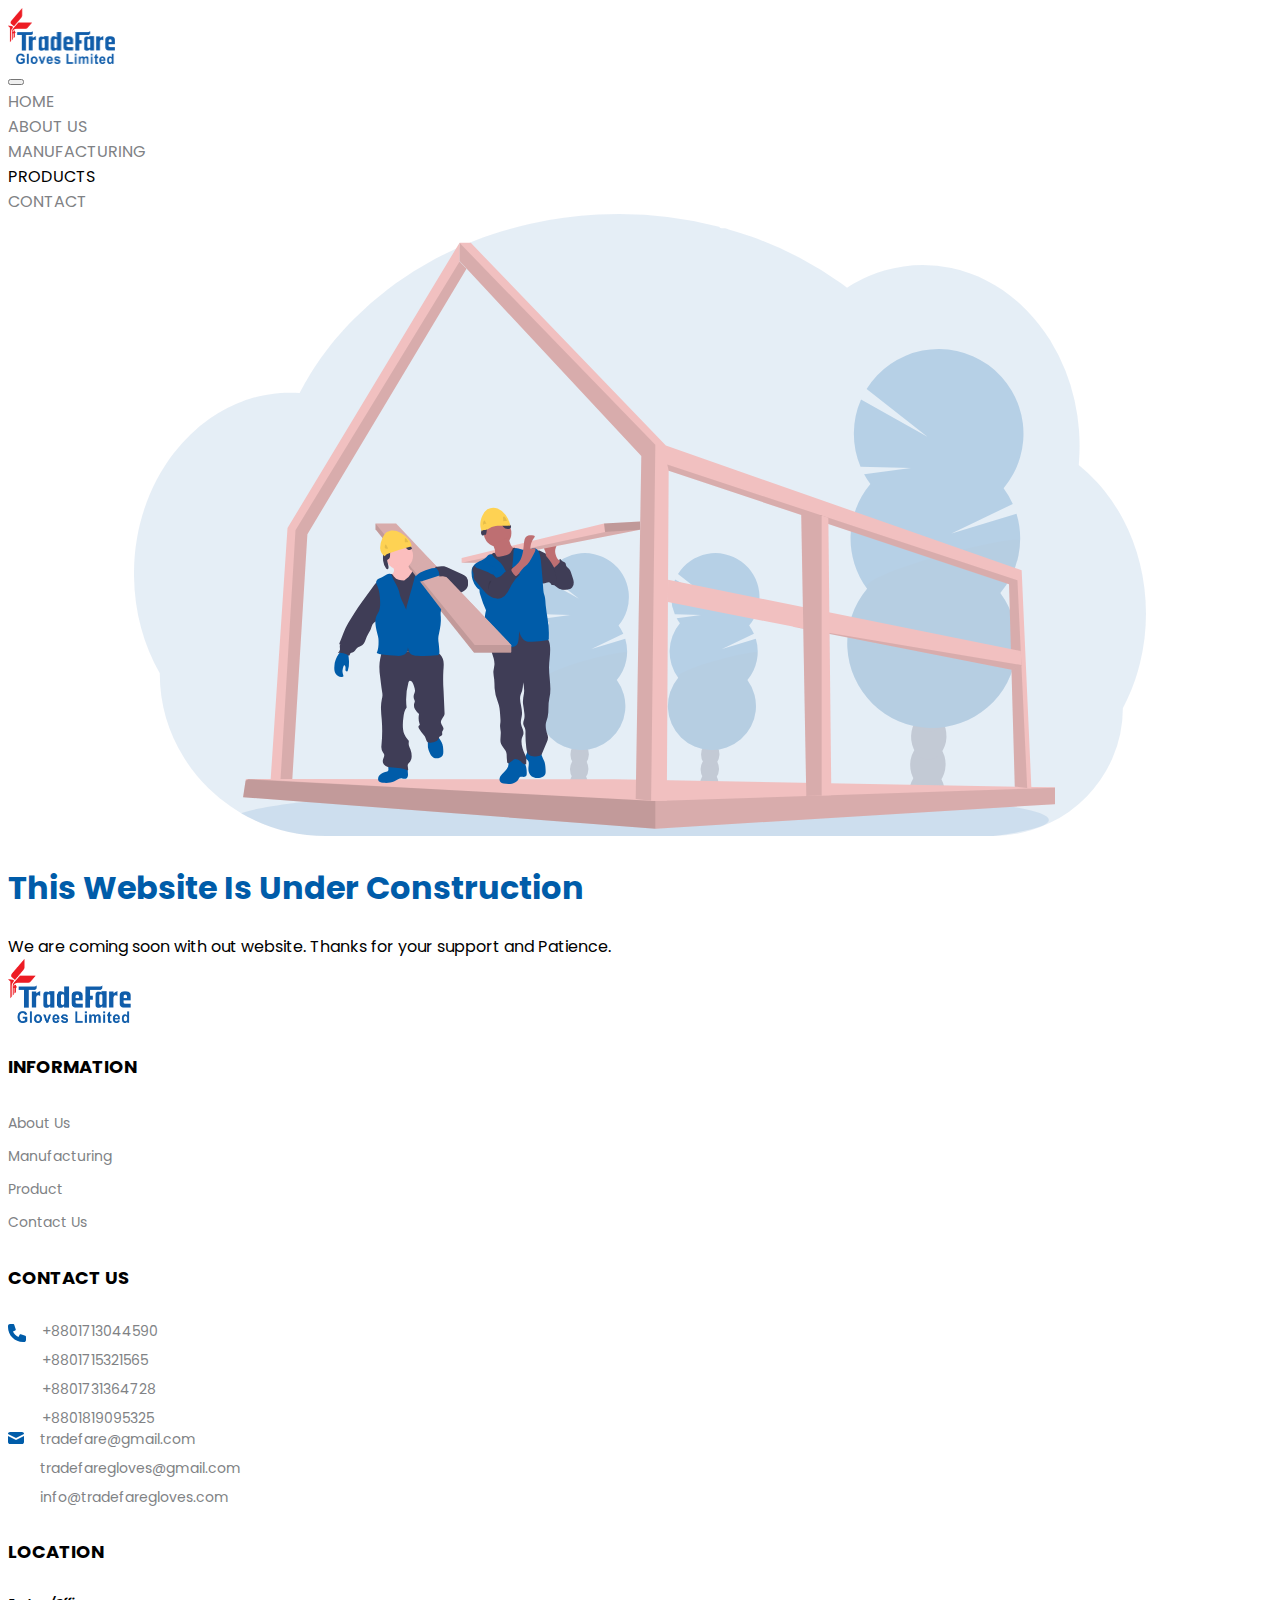
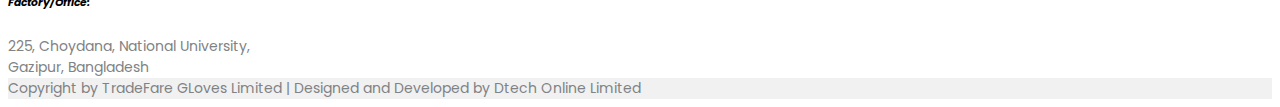
<file: html/under-construction.html>
<!DOCTYPE html>
<html lang="en">
  <head>
    <meta charset="UTF-8" />
    <meta http-equiv="X-UA-Compatible" content="IE=edge" />
    <meta name="viewport" content="width=device-width, initial-scale=1.0" />
    <title>Tread Fare</title>
    <!-- custom style -->
    <link rel="stylesheet" href="/assets/css/style.css" />
    <!-- bootstrap style -->
    <link
      href="https://cdn.jsdelivr.net/npm/bootstrap@5.3.0-alpha1/dist/css/bootstrap.min.css"
      rel="stylesheet"
      integrity="sha384-GLhlTQ8iRABdZLl6O3oVMWSktQOp6b7In1Zl3/Jr59b6EGGoI1aFkw7cmDA6j6gD"
      crossorigin="anonymous"
    />
  </head>
  <body>
    <!-- nav bar -->
    <nav class="navbar navbar-expand-lg sticky-top z-10">
      <div class="container">
        <a class="navbar-brand" href="/html/index.html">
          <div class="logo-size">
            <img src="/assets/img/TradeFareLogo.png" alt="" />
          </div>
        </a>
        <button
          class="navbar-toggler"
          type="button"
          data-bs-toggle="collapse"
          data-bs-target="#navbarSupportedContent"
          aria-controls="navbarSupportedContent"
          aria-expanded="false"
          aria-label="Toggle navigation"
        >
          <span class="navbar-toggler-icon"></span>
        </button>
        <div class="collapse navbar-collapse" id="navbarSupportedContent">
          <ul class="navbar-nav mb-2 mb-lg-0 gap-4 row-gap-0">
            <li class="nav-item">
              <a class="nav-link" aria-current="page" href="/html/index.html"
                >Home</a
              >
            </li>
            <li class="nav-item">
              <a class="nav-link" aria-current="page" href="/html/about-us.html"
                >About us</a
              >
            </li>
            <li class="nav-item">
              <a
                class="nav-link"
                aria-current="page"
                href="/html/manufacturing.html"
                >MANUFACTURING</a
              >
            </li>
            <li class="nav-item">
              <a
                class="nav-link active"
                aria-current="page"
                href="/html/products.html"
                >Products</a
              >
            </li>
            <li class="nav-item">
              <a
                class="nav-link"
                aria-current="page"
                href="/html/contact-us.html"
                >Contact</a
              >
            </li>
          </ul>
        </div>
      </div>
    </nav>

    <!-- under construction -->
    <section class="container my-5">
      <div class="construction__img--container">
        <img src="/assets/img/under-construction.svg" alt="" />
      </div>
      <h1 class="text-center mt-5 construction__title">This website is under construction</h1>
      <p class="text-center">We are coming soon with out website. Thanks for your support and Patience.</p>
    </section>

    <!-- footer -->
    <footer>
      <div class="container py-5">
        <div class="row row-gap-5">
          <div class="col-6 col-lg-3">
            <div class="footer__logo--container">
              <img src="/assets/img/TradeFareLogo.png" alt="" />
            </div>
          </div>
          <div class="col-6 col-lg-3">
            <h5>information</h5>
            <ul class="mt-3">
              <li><a href="">About Us</a></li>
              <li><a href="">Manufacturing</a></li>
              <li><a href="">Product</a></li>
              <li><a href="">Contact Us</a></li>
            </ul>
          </div>
          <div class="col-6 col-lg-3">
            <h5>Contact Us</h5>
            <div class="contact__info mt-3">
              <img src="/assets/img/call.svg" alt="" />
              <ul>
                <li>+8801713044590</li>
                <li>+8801715321565</li>
                <li>+8801731364728</li>
                <li>+8801819095325</li>
              </ul>
            </div>
            <div class="contact__info mt-3">
              <img src="/assets/img/email.svg" alt="" />
              <ul>
                <li>tradefare@gmail.com</li>
                <li>tradefaregloves@gmail.com</li>
                <li>info@tradefaregloves.com</li>
              </ul>
            </div>
          </div>
          <div class="col-6 col-lg-3">
            <h5>Location</h5>
            <div class="location__container mt-3">
              <h6><i>Factory/Office:</i></h6>
              <p>225, Choydana, National University,</p>
              <p>Gazipur, Bangladesh</p>
            </div>
          </div>
        </div>
      </div>
      <div class="footer__bottom py-2">
        <p class="text-center">
          Copyright by TradeFare GLoves Limited | Designed and Developed by
          <a href="www.dtechonline.net"> Dtech Online Limited</a>
        </p>
      </div>
    </footer>

    <!-- bootstrap script -->
    <script
      src="https://cdn.jsdelivr.net/npm/bootstrap@5.3.0-alpha1/dist/js/bootstrap.bundle.min.js"
      integrity="sha384-w76AqPfDkMBDXo30jS1Sgez6pr3x5MlQ1ZAGC+nuZB+EYdgRZgiwxhTBTkF7CXvN"
      crossorigin="anonymous"
    ></script>
    <script src="/assets/js/app.js"></script>
  </body>
</html>
</file>
<file: assets/css/style.css>
@import url("https://fonts.googleapis.com/css2?family=Poppins:wght@300;400;500;600;700;800&display=swap");

body {
  font-family: "Poppins", sans-serif !important;
}
:root {
  --white: "#fff";
}
a {
  color: #000 !important;
  border: none !important;
  text-decoration: none !important;
}
ul {
  list-style-type: none;
  padding: 0 !important;
}
/* custom header code */
.nav-link{
  color: #808285 !important;
}
.active{
  color: #000 !important;
}
.logo-size {
  height: 56px;
  width: auto;
}
.logo-size img {
  height: 100%;
  width: auto;
}
.add-shadow {
  box-shadow: 0px 11px 20px -3px rgba(0, 0, 0, 0.1);
}
/* custom header code */

/* custom bootstrap header code */

.nav-link {
  text-transform: uppercase !important;
}
.navbar-collapse {
  flex-grow: 0 !important;
}
.sticky-top {
  background-color: #fff !important;
}
/* custom bootstrap header code */

/* slider bootstrap header code */

.slider__img--container {
  width: 100%;
  height: 70vh;
  position: relative;
}
.slider__img--container img {
  width: 100%;
  height: 100%;
  object-fit: cover;
  object-position: center;
}
.slide-info {
  background: rgb(0, 92, 169);
  background: linear-gradient(
    90deg,
    rgba(0, 92, 169, 1) 0%,
    rgba(153, 190, 221, 1) 100%
  );
  position: absolute;
  height: 100%;
  width: 100%;
  z-index: 9999;
  top: 0;
  opacity: 75%;
}
.z-10 {
  z-index: 99999999 !important;
}
.button-info {
  position: absolute;
  top: 50%;
  z-index: 999999;
  left: 16%;
  transform: translate(0, -50%);
  width: 30%;
}
.button-info h2 {
  color: #fff;
  font-size: 2.625rem;
}
.slider-btn {
  text-decoration: none;
  background-color: transparent;
  border: 2px solid #fff;
  padding: 12px 34px;
  border-radius: 50px;
  color: #fff;
  margin-top: 24px;
  text-transform: uppercase;
}
.left {
  position: absolute;
  top: 0;
  left: 0;
  z-index: -9;
}
.right {
  position: absolute;
  top: 200px;
  right: 0;
  z-index: -9;
}
.img__big {
  height: 206px;
  width: 206px;
  border-radius: 50%;
  overflow: hidden;
  box-shadow: 0px 4px 4px rgba(0, 0, 0, 0.25);
}
.img__big img {
  height: 100%;
  width: 100%;
  object-position: center;
  object-fit: cover;
}
.gray__strock {
  height: 140px;
  width: 140px;
  background-color: #fff;
  border-radius: 50%;
  border: 2px solid #808285;
  box-shadow: 0px 4px 4px rgba(0, 0, 0, 0.25);
}
.gray__circle {
  height: 96px;
  width: 96px;
  background-color: #808285;
  border-radius: 50%;
  /* box-shadow: 0px 4px 4px rgba(0, 0, 0, 0.25); */
}
.small__img {
  height: 150px;
  width: 150px;
  border-radius: 50%;
  overflow: hidden;
  box-shadow: 0px 4px 4px rgba(0, 0, 0, 0.25);
}
.small__img img {
  height: 100%;
  width: 100%;
  object-position: center;
  object-fit: cover;
}
.carousel-indicators [data-bs-target] {
  width: 13px !important;
  height: 13px !important;
  border-radius: 50% !important;
}
.carousel-dark .carousel-indicators [data-bs-target] {
  background-color: #fff !important;
}
.slider-btn__main {
  text-decoration: none;
  background-color: #005ca9;
  border: none;
  padding: 12px 34px;
  border-radius: 50px;
  color: #fff;
  margin-top: 24px;
  text-transform: uppercase;
}
.section__title {
  font-size: 40px;
  font-weight: 600;
  margin-bottom: 24px;
}
.about__text {
  color: #808285;
  font-size: 16px;
}
.side__img--container {
  position: relative;
}
.gray__strock {
  position: absolute;
  top: 2px;
  left: 220px;
}
.gray__circle {
  position: absolute;
  top: 220px;
  left: 100px;
}
.small__img {
  position: absolute;
  top: 165px;
  left: 210px;
}
/* slider bootstrap header code */

/* why us code */

.why__us {
  /* The image used */
  background-image: linear-gradient(
      90deg,
      rgba(0, 92, 169, 0.7) 0%,
      rgba(0, 28, 51, 0.7) 100%
    ),
    url("/assets/img/slider-1.jpg");

  /* Set a specific height */
  min-height: 470px;

  /* Create the parallax scrolling effect */
  background-attachment: fixed;
  background-position: center;
  background-repeat: no-repeat;
  background-size: cover;
}
@supports (background-attachment: fixed) {
  .why__us {
    background-attachment: fixed;
  }
}
.why__us .section__title {
  color: #fff;
}
.why__us--features {
  display: grid;
  grid-template-columns: repeat(4, 1fr);
  grid-column-gap: 0px;
  grid-row-gap: 0px;
}
.why__img--container {
  height: 80px;
  width: 80px;
  border: 2px solid #fff;
  border-radius: 50%;
  display: flex;
  justify-content: center;
  align-items: center;
}
.flex__container {
  display: flex;
  align-items: center;
  justify-content: center;
  flex-direction: column;
  color: #fff;
}
.flex__container h5 {
  font-size: 1.125rem;
}
.flex__container p {
  font-size: 0.875rem;
}
/* why us code */

/* product card */
.product__card {
  display: flex;
  flex-direction: column;
  align-items: center;
}
.product__img--container {
  width: 186px;
  aspect-ratio: 1/1;
  height: auto;
  border-radius: 50%;
  overflow: hidden;
  box-shadow: 0px -4px 20px -3px rgba(0, 0, 0, 0.1),
    0px 4px 20px -3px rgba(0, 0, 0, 0.1), 4px 0px 20px -3px rgba(0, 0, 0, 0.1),
    -4px 0px 20px -3px rgba(0, 0, 0, 0.1);
}
.product__img--container img {
  height: 100%;
  width: 100%;
}
.product__card--info {
  position: relative;
  border: 1px solid #717171;
  border-radius: 12px;
  display: flex;
  flex-direction: column;
  justify-content: center;
  align-items: center;
}
.product_card--name {
  font-size: 1.125rem;
  font-weight: 600;
  background-color: #fff;
  width: fit-content;
  position: absolute;
  top: -20%;
  width: 70%;
}
/* product card */

/* contact__us */

.contact__us {
  background-image: linear-gradient(
    90deg,
    rgba(0, 92, 169, 1) 0%,
    rgba(0, 28, 51, 1) 100%
  );
}

/* contact__us */
.btn_container {
  display: flex;
  width: 100%;
  justify-content: center;
}
.contact__us h6 {
  font-size: 0.875rem;
  text-transform: uppercase;
}
.contact__us h2 {
  font-size: 1.625rem;
}
.contact__us h2,
.contact__us h6 {
  color: #fff;
}
.footer__logo--container {
  height: 64px;
  width: auto;
}
.footer__logo--container img {
  height: 100%;
  width: auto;
}
.footer__bottom {
  background-color: #f1f1f1;
}
footer h5 {
  font-size: 1.125rem;
  text-transform: uppercase;
}
footer ul {
  display: flex;
  flex-direction: column;
  gap: 8px;
}
footer a {
  font-size: 0.875rem;
  color: #808285 !important;
}
p {
  margin: 0 !important;
  padding: 0 !important;
}
.f-size {
  font-size: 18px !important;
}
.contact__info {
  display: flex;
  gap: 16px;
  align-items: start;
}
.contact__info li,.contact__info p {
  font-size: 0.875rem;
  color: #808285 !important;
}
.contact__info img {
  margin-top: 3px;
}
.location__container p,.footer__bottom p {
  font-size: 0.875rem;
  color: #808285 !important;
}
ul,
li {
  margin: 0 !important;
}
.top__title--about{
  /* The image used */
  background-image: linear-gradient(
      90deg,
      rgba(0, 92, 169, 0.7) 0%,
      rgba(0, 28, 51, 0.7) 100%
    ),
    url("/assets/img/slider-1.jpg");

  /* Set a specific height */
  min-height: 300px;

  /* Create the parallax scrolling effect */
  background-attachment: fixed;
  background-position: center;
  background-repeat: no-repeat;
  background-size: cover;
  /* flex */
  display: flex;
  justify-content: center;
  align-items: center;
}

@supports (background-attachment: fixed) {
  .top__title--about {
    background-attachment: fixed;
  }
}
.top__title--secondary{
    /* The image used */
    background-image: linear-gradient(
      90deg,
      rgba(0, 92, 169, 0.7) 0%,
      rgba(0, 28, 51, 0.7) 100%
    ),
    url("/assets/img/slider-1.jpg");

  /* Set a specific height */
  min-height: 220px;

  /* Create the parallax scrolling effect */
  background-attachment: fixed;
  background-position: center;
  background-repeat: no-repeat;
  background-size: cover;
  /* flex */
  display: flex;
  justify-content: center;
  align-items: center;
  position: relative;
  overflow: hidden;
}
.top__title--about h2, .top__title--secondary h2{
  color: #fff;
  font-size: 2.625rem;
  width: 70%;
}
.top__title--secondary h2{
  position: absolute;
  top: 50%;
  left: 50%;
  transform: translate(-50%,-50%);
  z-index: 2;
  text-align: center;
}
.blue-box{
  width: 740px;
  height: 740px;
  background-color: #005ca9;
  position: absolute;
  bottom: -40px;
  left: 20%;
  border-radius: 41px;
  z-index: 1;
  transform: rotate(60deg);
}
.black-box{
  width: 460px;
  height: 460px;
  background-color: #000;
  position: absolute;
  bottom: -40px;
  left: 40%;
  border-radius: 31px;
  transform: rotate(60deg);
}
.who__img--box{
  position: relative;
}
.who__img--container{
  width: 90%;
  aspect-ratio: 16/9;
  height: auto;
  overflow: hidden;
  border-radius: 12px;
  margin-left: 10px;
}
.who__img--container img{
  width: 100%;
  height: auto;
  object-fit: cover;
}
.who__img--bg{
  width: 90%;
  height: auto;
  aspect-ratio: 16/9;
  background-color: #F1F1F1;
  position: absolute;
  bottom: -10px;
  z-index: -9;
  border-radius: 12px;
}
.about__section--title{
  font-size: 2.25rem;
  color: #005ca9;
  font-weight: 600;
}
.about__section--description{
  color: #808285;
}
.manufacture__img--container{
  width: 100%;
  height: auto;
  aspect-ratio: 1/1;
  border-radius: 6px;
  overflow: hidden;
}
.manufacture__img--container img{
  width: 100%;
  height: 100%;
  object-fit: cover;
  object-position: center;
  transition: all 1.5s;
}
.manufacture__img--container img:hover{
  transform: scale(1.2);
  font-family:Arial, Helvetica, sans-serif
}


/* img model */
.img__popup{
  position: fixed;
  top: 0;
  left: 0;
  background-color: rgba(0, 0, 0, 0.9);
  z-index: 999999999;
  height: 100%;
  width: 100%;
  display: none;
}
.img__popup span{
  position: absolute;
  top: 24px;
  right: 24px;
  color: #fff;
  font-size: 24px;
  cursor: pointer;
}
.img__popup img{
  position: absolute;
  top: 50%;
  left: 50%;
  transform: translate(-50%,-50%);
  width: auto;
  height: 90%;
}

.category__container{
  border: #005ca9 1px solid;
  border-radius: 6px;
}
.category__title{
  background-color: #005ca9;
  border-radius: 3px;
  color: #fff;
}
.category__lists--container a{
  color: #464646 !important;
  font-size: 14px;
}
.category__lists--container li{
  padding-bottom: 6px;
}
.category__lists--container li:last-child{
  padding-bottom: 0;
}
.details__img--container{
  width: 90%;
  height: auto;
  aspect-ratio: 1/1;
  /* overflow: hidden; */
}
.details__img--container img{
  width: 100%;
  height: 100%;
}
.product__img--others{
  display: flex;
  gap: 0 16px;
  align-items: center;
}
.other__img--container{
  height: 86px;
  width: 86px;
  aspect-ratio: 1/1;
}
.other__img--container img{
  height: 100%;
  width: 100%;
}
.active-img{
  border: 1px solid #8A8A8A;
  padding: 2px;
}
.product__details--title{
  font-size: 2.5rem;
  color: #005ca9;
  font-weight: 600;
}
.product__details--subtitle{
  color: #808285;
}
.details__title{
  border-bottom: 1px solid #808285;
  padding-bottom: 6px;
  width: fit-content;
}
.product__details--infos li{
  list-style-type: disc;
  list-style-position: inside;
}
.product__details--spec{
  border: 1px solid #808285;
  width: 80%;
  border-radius: 6px;
  overflow: hidden;
}
.product__spec--btns{
  display: flex;
  width: 100%;
}
.btn-toggle{
  padding: 20px 0;
  width: 50%;
  background-color: transparent;
  border: none;
}
.btn-active{
  background-color: #005ca9 !important;
  color: #fff;
  border: 1px solid #005ca9;
}
.product__details--info li{
  list-style-type: disc;
  list-style-position: inside;
}
.construction__img--container{
  width: 80%;
  height: auto;
  margin: auto;
}
.construction__img--container img{
  width: 100%;
  height: auto;
}
.construction__title{
  color: #005ca9;
  font-weight: bold;
  text-transform: capitalize;
}
/* responsive design */
/* tab */
@media (max-width: 1080px){
  .product_card--name{
    font-size: 16px;
  }
}
@media (max-width: 768px){
  .img__popup img{
    width: 90%;
    height: auto;
  }
  .details__img--container{
    width: 100%;
  }
  .product__details--spec{
    width: 100%;
  }
  .product__details--title{
    font-size: 1.8rem;
  }
}
/* mobile */
@media (max-width: 640px){
  .button-info{
    width: 80%;
    left: 5%;
  }
  .button-info h2{
    font-size: 24px;
  }
  .slider-btn{
    padding: 8px 24px;
    font-size: 14px;
  }
  .img__big{
    height: 180px;
    width: 180px;
  }
  .gray__strock{
    left: 196px;
  }
  .gray__circle{
    top: 182px;
    left: 76px;
  }
  .small__img{
    top: 152px;
    left: 180px;
  }
  .side__img--container{
    height: 334px;
  }
  .top__title--about{
    height: 80px;
  }
  .top__title--about h2,.top__title--secondary h2{
    font-size: 1.25rem;
    width: 90%;
  }
}
</file>
